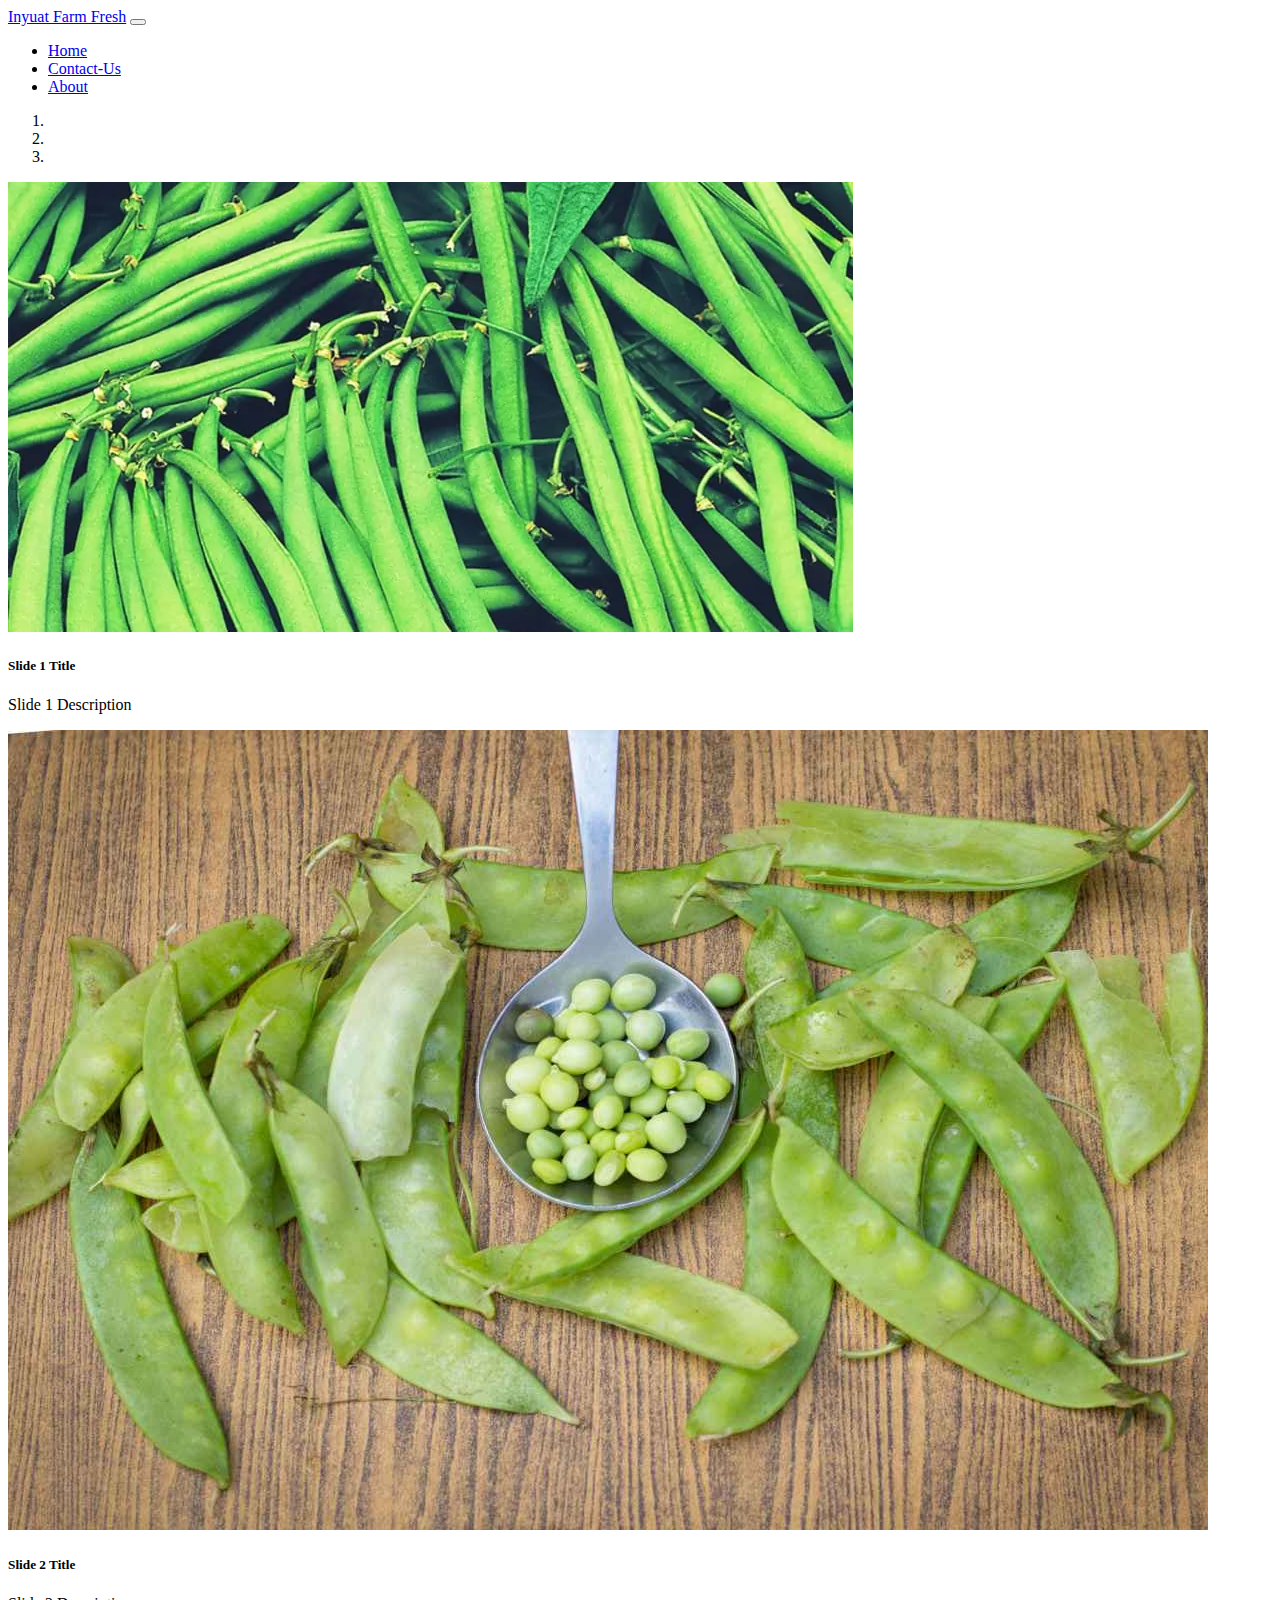
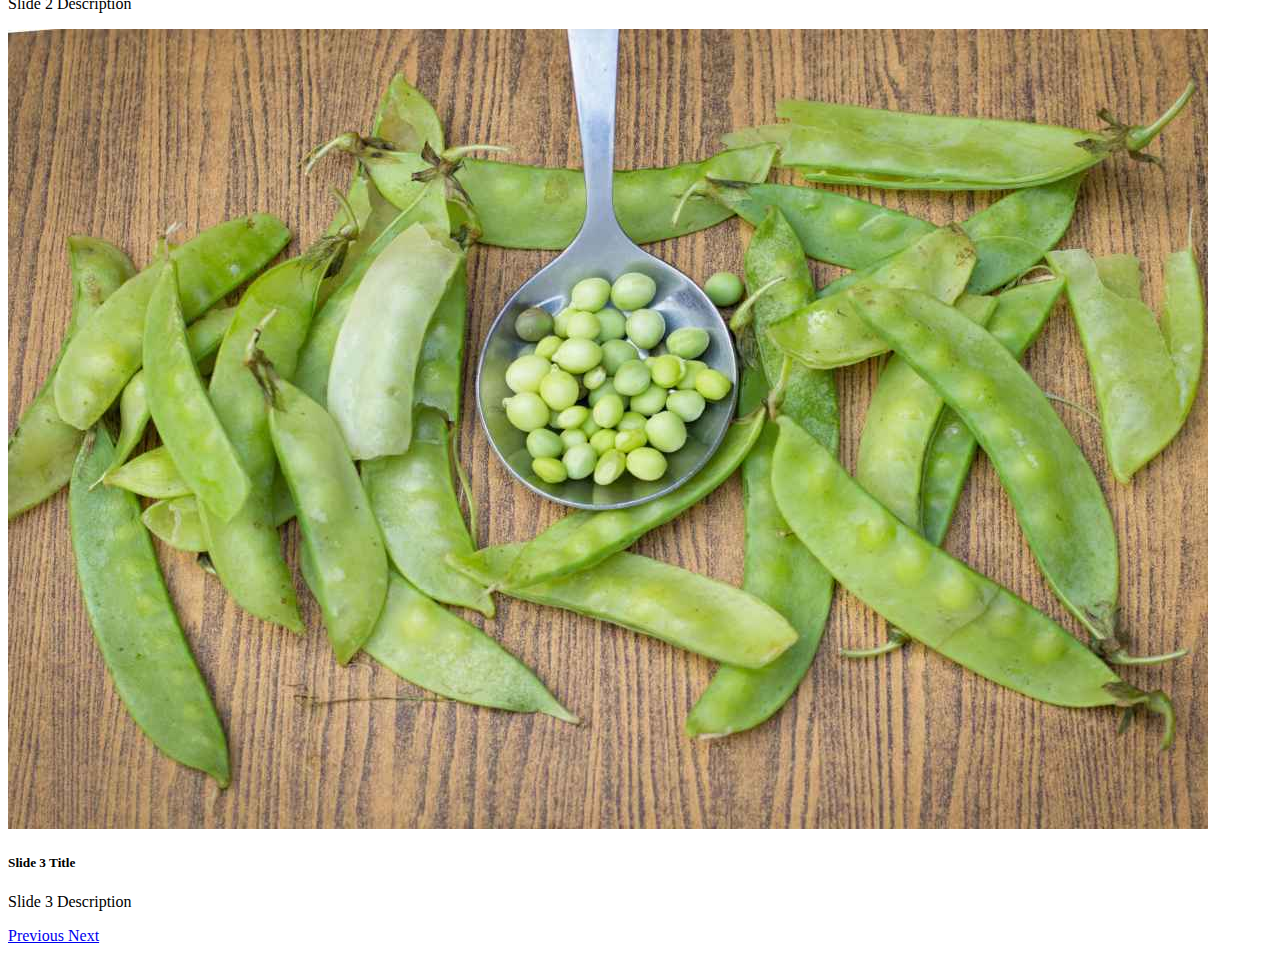
<file: index.html>
<!doctype html>
<html lang="en">
  <head>
    <meta charset="utf-8">
    <meta name="viewport" content="width=device-width, initial-scale=1">
    <title>Bootstrap demo</title>
    <link href="https://cdn.jsdelivr.net/npm/bootstrap@5.3.0-alpha1/dist/css/bootstrap.min.css" rel="stylesheet" integrity="sha384-GLhlTQ8iRABdZLl6O3oVMWSktQOp6b7In1Zl3/Jr59b6EGGoI1aFkw7cmDA6j6gD" crossorigin="anonymous">
  </head>
  <body>
    <style>
      /* <script src="https://ajax.googleapis.com/ajax/libs/jquery/3.5.1/jquery.min.js"></script> */

    </style>
    <script src="https://cdn.jsdelivr.net/npm/bootstrap@5.3.0-alpha1/dist/js/bootstrap.bundle.min.js" integrity="sha384-w76AqPfDkMBDXo30jS1Sgez6pr3x5MlQ1ZAGC+nuZB+EYdgRZgiwxhTBTkF7CXvN" crossorigin="anonymous"></script>
  <!-- <nav class="navbar bg-dark" data-bs-theme="dark"> -->
   
  <nav class="navbar  navbar-expand-lg bg-body-tertiary  bg-dark" data-bs-theme="dark">
    <div class="container-fluid">
      <a class="navbar-brand" href="#">Inyuat Farm Fresh</a>
      <button class="navbar-toggler" type="button" data-bs-toggle="collapse" data-bs-target="#navbarNav" aria-controls="navbarNav" aria-expanded="false" aria-label="Toggle navigation">
        <span class="navbar-toggler-icon"></span>
      </button>
      <div class="collapse navbar-collapse " id="navbarNav">
        
        <ul class="navbar-nav me-auto mb-2  mb-lg-0">
        <!-- <ul class="navbar-nav me-auto mb-2 mb-lg-0"> -->
        <!-- <ul class="navbar-nav me-auto mb-2 mb-lg-0"> -->
          <li class="nav-item ms-3 ">
            <a class="nav-link active" aria-current="page" href="#">Home</a>
          </li>
          <li class="nav-item ms-3 ">
            <a class="nav-link" href="#">Contact-Us</a>
          </li>
          <li class="nav-item ms-3 ">
            <a class="nav-link" href="#">About</a>
          </li>
        </ul>
      </div>
    </div>
  </nav>

  <!-- <div id="carouselExampleIndicators" class="carousel slide carousel-fade">
    <div class="carousel-indicators">
      <button type="button" data-bs-target="#carouselExampleIndicators" data-bs-slide-to="0" class="active" aria-current="true" aria-label="Slide 1"></button>
      <button type="button" data-bs-target="#carouselExampleIndicators" data-bs-slide-to="1" aria-label="Slide 2"></button>
      <button type="button" data-bs-target="#carouselExampleIndicators" data-bs-slide-to="2" aria-label="Slide 3"></button>
    </div>
    <div class="carousel-inner">
      <div class="carousel-item active">
        <img src="img/fbeans.webp" class="d-block w-100" alt="...">
      </div>
      <div class="carousel-item">
        <img src="img/snow-pea.jpg" class="d-block w-100" alt="...">
      </div>
      <div class="carousel-item">
        <img src="img/babycorn.jpeg" class="d-block w-100" alt="...">
      </div>
    </div>
    <button class="carousel-control-prev" type="button" data-bs-target="#carouselExampleIndicators" data-bs-slide="prev">
      <span class="carousel-control-prev-icon" aria-hidden="true"></span>
      <span class="visually-hidden">Previous</span>
    </button>
    <button class="carousel-control-next" type="button" data-bs-target="#carouselExampleIndicators" data-bs-slide="next">
      <span class="carousel-control-next-icon" aria-hidden="true"></span>
      <span class="visually-hidden">Next</span>
    </button>
  </div> -->


  <!-- <div id="carouselExampleInterval" class="carousel slide" data-bs-ride="carousel">
    <div class="carousel-inner">
      <div class="carousel-item active" data-bs-interval="10000">
        <img src="img/fbeans.webp" class="d-block w-100" alt="...">
        <!-- <img src="..." class="d-block w-100" alt="..."> -->
      <!-- </div>
      <div class="carousel-item" data-bs-interval="2000">
        <img src="img/snow-pea.jpg" class="d-block w-100" alt="...">
        <!-- <img src="..." class="d-block w-100" alt="..."> -->
      <!-- </div> -->
      <!-- <div class="carousel-item">
        <!-- <img src="..." class="d-block w-100" alt="...">
         -->
         <!-- <img src="img/babycorn.jpeg" class="d-block w-100" alt="...">
      </div>
    </div>
    <button class="carousel-control-prev" type="button" data-bs-target="#carouselExampleInterval" data-bs-slide="prev">
      <span class="carousel-control-prev-icon" aria-hidden="true"></span>
      <span class="visually-hidden">Previous</span>
    </button>
    <button class="carousel-control-next" type="button" data-bs-target="#carouselExampleInterval" data-bs-slide="next">
      <span class="carousel-control-next-icon" aria-hidden="true"></span>
      <span class="visually-hidden">Next</span>
    </button> -->
  <!-- </div> --> 

  <div id="carouselExampleIndicators" class="carousel slide" data-ride="carousel">
    <ol class="carousel-indicators">
      <li data-target="#carouselExampleIndicators" data-slide-to="0" class="active"></li>
      <li data-target="#carouselExampleIndicators" data-slide-to="1"></li>
      <li data-target="#carouselExampleIndicators" data-slide-to="2"></li>
    </ol>
    <div class="carousel-inner">
      <div class="carousel-item active">
        <img src="img/fbeans.webp" class="d-block w-100" alt="Slide 1">
        <div class="carousel-caption d-none d-md-block">
          <h5>Slide 1 Title</h5>
          <p>Slide 1 Description</p>
        </div>
      </div>
      <div class="carousel-item">
        <img src="img/snow-pea.jpg" class="d-block w-100" alt="Slide 2">
        <div class="carousel-caption d-none d-md-block">
          <h5>Slide 2 Title</h5>
          <p>Slide 2 Description</p>
        </div>
      </div>
      <div class="carousel-item">
        <img src="img/snow-pea.jpg" class="d-block w-100" alt="Slide 3">
        <div class="carousel-caption d-none d-md-block">
          <h5>Slide 3 Title</h5>
          <p>Slide 3 Description</p>
        </div>
      </div>
    </div>
    <a class="carousel-control-prev" href="#carouselExampleIndicators" role="button" data-slide="prev">
      <span class="carousel-control-prev-icon" aria-hidden="true"></span>
      <span class="sr-only">Previous</span>
    </a>
    <a class="carousel-control-next" href="#carouselExampleIndicators" role="button" data-slide="next">
      <span class="carousel-control-next-icon" aria-hidden="true"></span>
      <span class="sr-only">Next</span>
    </a>
  </div>

</body>
</html>
</file>
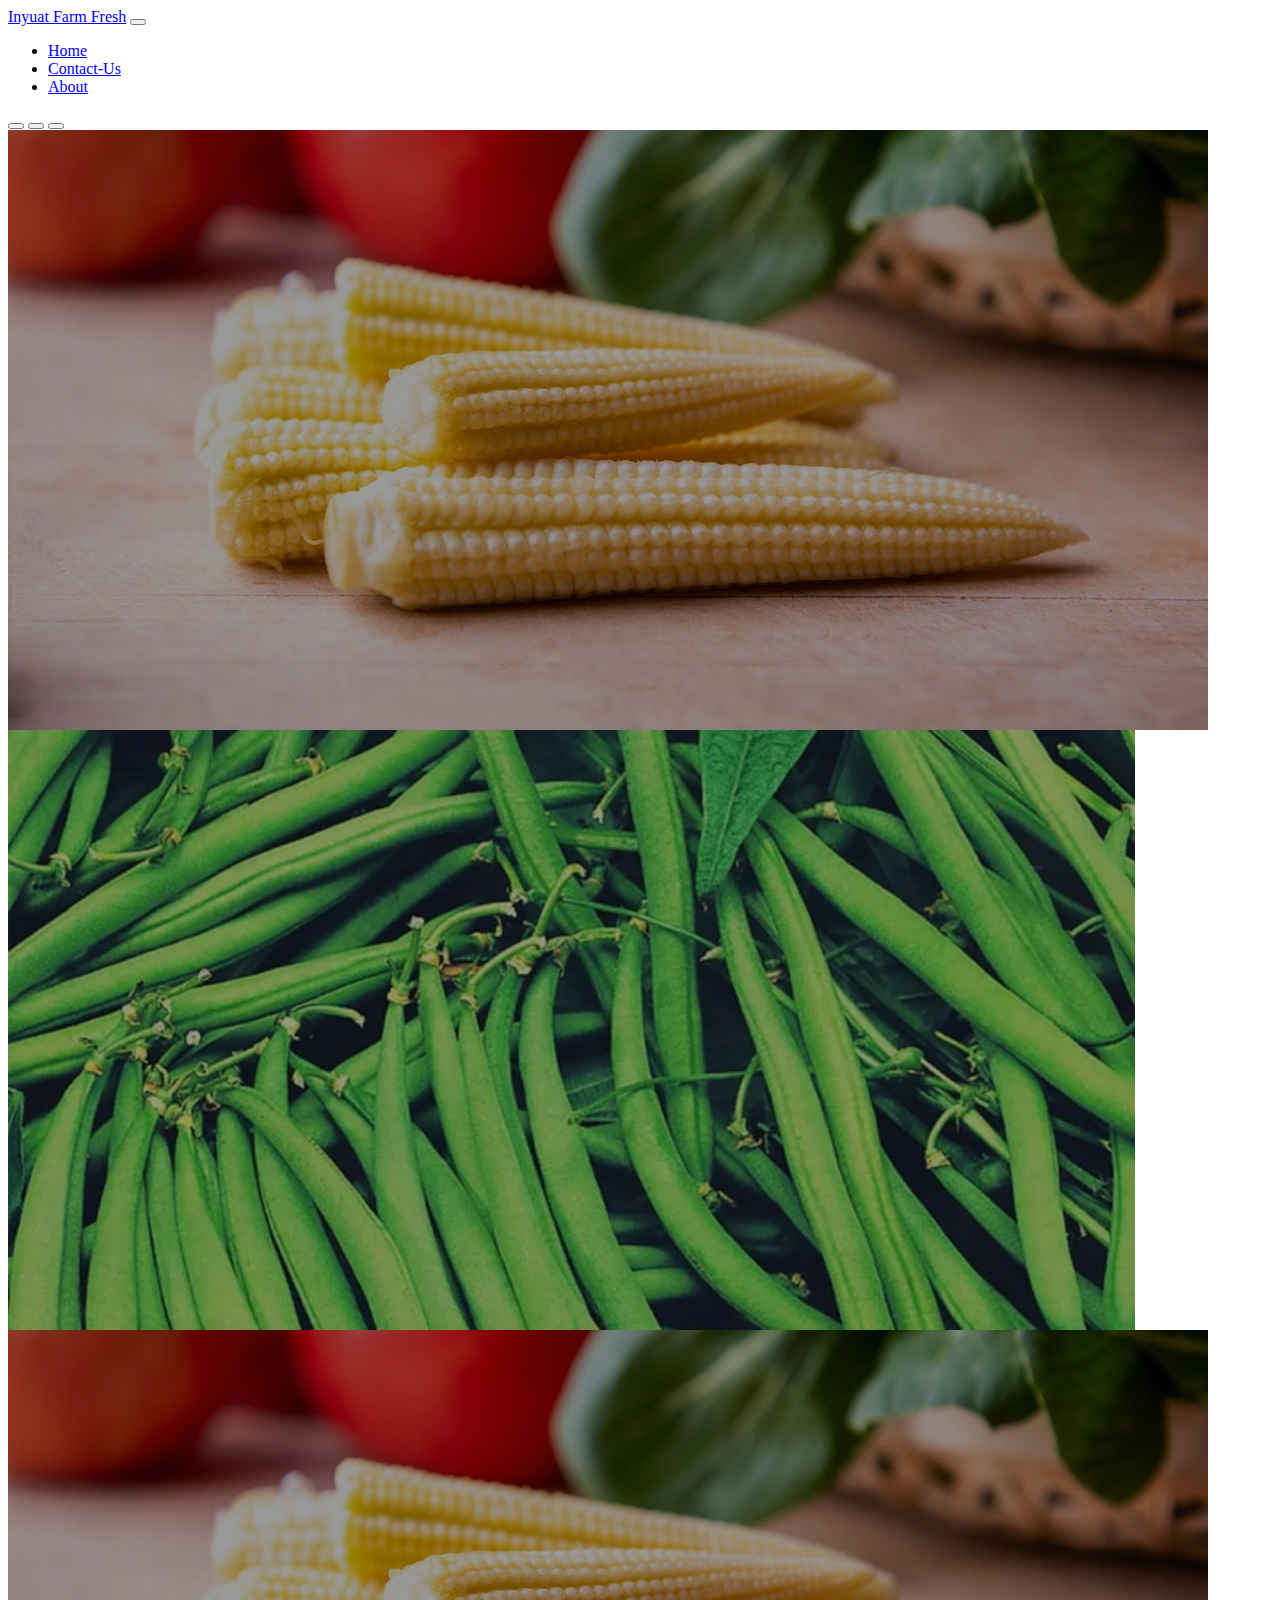
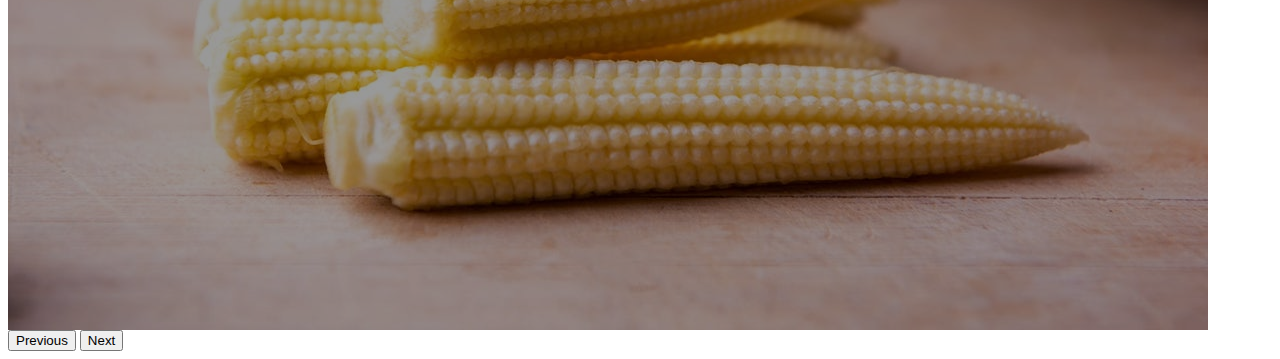
<file: coursel_2 .html>
<!DOCTYPE html>
<html>
<head>
    <title>Inyuat Farm Fresh - Premium Fruit and Vegetable Exports</title>
  <link rel="stylesheet" type="text/css" href="file.css">
  <meta charset="utf-8">
    <meta name="viewport" content="width=device-width, initial-scale=1">
    <link href="https://cdn.jsdelivr.net/npm/bootstrap@5.3.0-alpha1/dist/css/bootstrap.min.css" rel="stylesheet" integrity="sha384-GLhlTQ8iRABdZLl6O3oVMWSktQOp6b7In1Zl3/Jr59b6EGGoI1aFkw7cmDA6j6gD" crossorigin="anonymous">
</head>
<body>
    <script src="https://cdn.jsdelivr.net/npm/bootstrap@5.3.0-alpha1/dist/js/bootstrap.bundle.min.js" integrity="sha384-w76AqPfDkMBDXo30jS1Sgez6pr3x5MlQ1ZAGC+nuZB+EYdgRZgiwxhTBTkF7CXvN" crossorigin="anonymous"></script>
  <header>
    <div class="container">
        <div class="logo">
          <!-- <img src="logo.png" alt="Inyuat Farm Fresh Logo"> -->
        </div>
    <nav class="navbar  navbar-expand-lg bg-body-tertiary  bg-dark" data-bs-theme="dark">
        <div class="container-fluid">
          <a class="navbar-brand" href="#">Inyuat Farm Fresh</a>
          <button class="navbar-toggler" type="button" data-bs-toggle="collapse" data-bs-target="#navbarNav" aria-controls="navbarNav" aria-expanded="false" aria-label="Toggle navigation">
            <span class="navbar-toggler-icon"></span>
          </button>
          <div class="collapse navbar-collapse " id="navbarNav">
            
            <ul class="navbar-nav me-auto mb-2  mb-lg-0">
            <!-- <ul class="navbar-nav me-auto mb-2 mb-lg-0"> -->
            <!-- <ul class="navbar-nav me-auto mb-2 mb-lg-0"> -->
              <li class="nav-item ms-3 ">
                <a class="nav-link active" aria-current="page" href="#home">Home</a>
              </li>
              <li class="nav-item ms-3 ">
                <a class="nav-link" href="#contact">Contact-Us</a>
              </li>
              <li class="nav-item ms-3 ">
                <a class="nav-link" href="#about">About</a>
              </li>
            </ul>
          </div>
        </div>
      </nav>
      </div>
  </header>
  <div class="container">
<div id="hero-carousel" class="carousel carousel-fade carousel-dark slide" data-bs-ride="carousel">
    <div class="carousel-indicators">
      <button type="button" data-bs-target="#hero-carousel" data-bs-slide-to="0" class="active" aria-current="true" aria-label="Slide 1"></button>
      <button type="button" data-bs-target="#hero-carousel" data-bs-slide-to="1" aria-label="Slide 2"></button>
      <button type="button" data-bs-target="#hero-carousel" data-bs-slide-to="2" aria-label="Slide 3"></button>
    </div>

    <div class="carousel-inner">
      <div class="carousel-item active c-item">
        <img src="img/babycorn.jpeg" class="d-block w-100 c-img" alt="Slide 1">
        <!-- <div class="carousel-caption top-0 mt-4">
          <p class="mt-5 fs-3 text-uppercase">Discover the hidden world</p>
          <h1 class="display-1 fw-bolder text-capitalize">The Aurora Tours</h1>
          <button class="btn btn-primary px-4 py-2 fs-5 mt-5">Book a tour</button>
        </div> -->
      </div>
      <div class="carousel-item c-item">
        <img src="img/fbeans.webp" class="d-block w-100 c-img" alt="Slide 2">
        <!-- <div class="carousel-caption top-0 mt-4">
          <p class="text-uppercase fs-3 mt-5">The season has arrived</p>
          <p class="display-1 fw-bolder text-capitalize">3 available tours</p>
          <button class="btn btn-primary px-4 py-2 fs-5 mt-5" data-bs-toggle="modal"
            data-bs-target="#booking-modal">Book a tour</button> -->
            <h5> </h5>
            <p></p>
        </div>
      
      <div class="carousel-item c-item">
        <img src="img/babycorn.jpeg" class="d-block w-100 c-img" alt="Slide 3">
        <!-- <div class="carousel-caption top-0 mt-4">
          <p class="text-uppercase fs-3 mt-5">Destination activities</p>
          <p class="display-1 fw-bolder text-capitalize">Go glacier hiking</p>
          <button class="btn btn-primary px-4 py-2 fs-5 mt-5" data-bs-toggle="modal"
            data-bs-target="#booking-modal">Book a tour</button>
        </div> -->
      </div>
    </div>
    </div>
    <button class="carousel-control-prev" type="button" data-bs-target="#hero-carousel" data-bs-slide="prev">
      <span class="carousel-control-prev-icon" aria-hidden="true"></span>
      <span class="visually-hidden">Previous</span>
    </button>
    <button class="carousel-control-next" type="button" data-bs-target="#hero-carousel" data-bs-slide="next">
      <span class="carousel-control-next-icon" aria-hidden="true"></span>
      <span class="visually-hidden">Next</span>

    </button>
  </div>
</div>
</body>
</html>
</file>
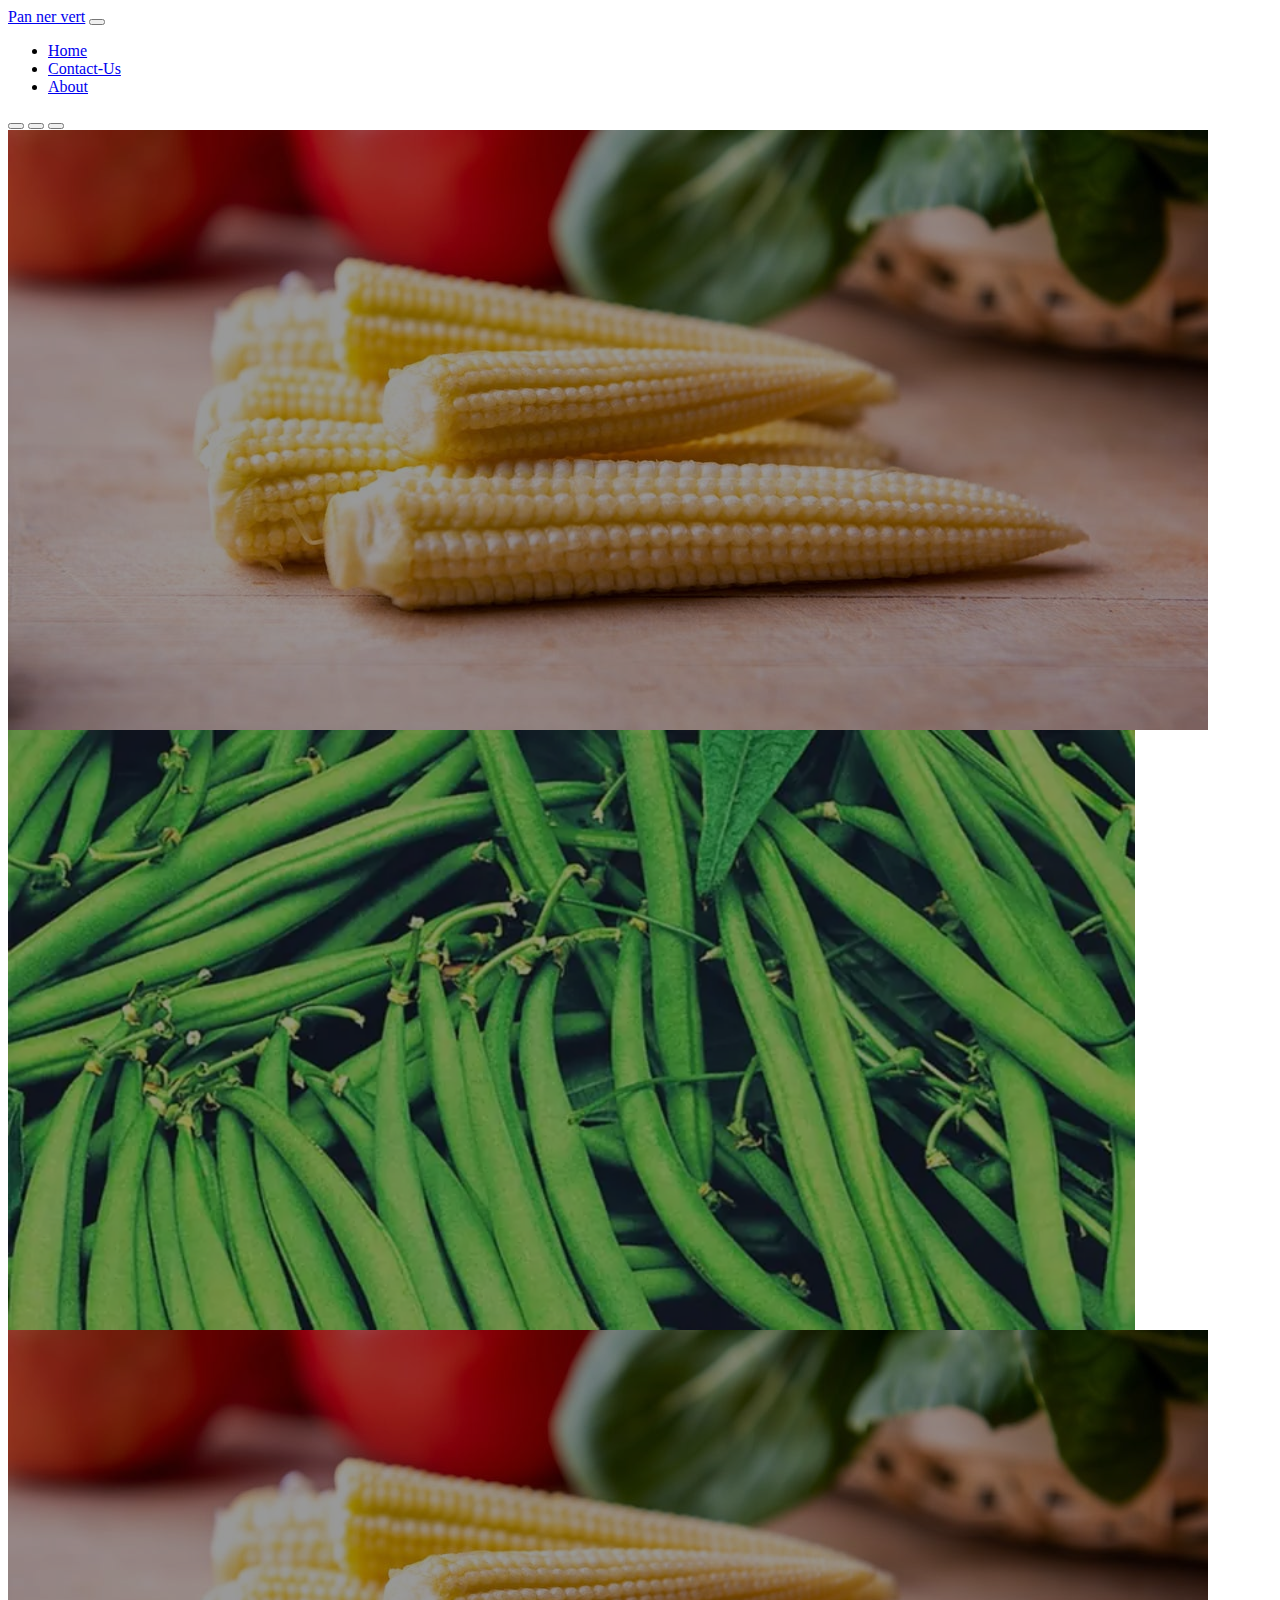
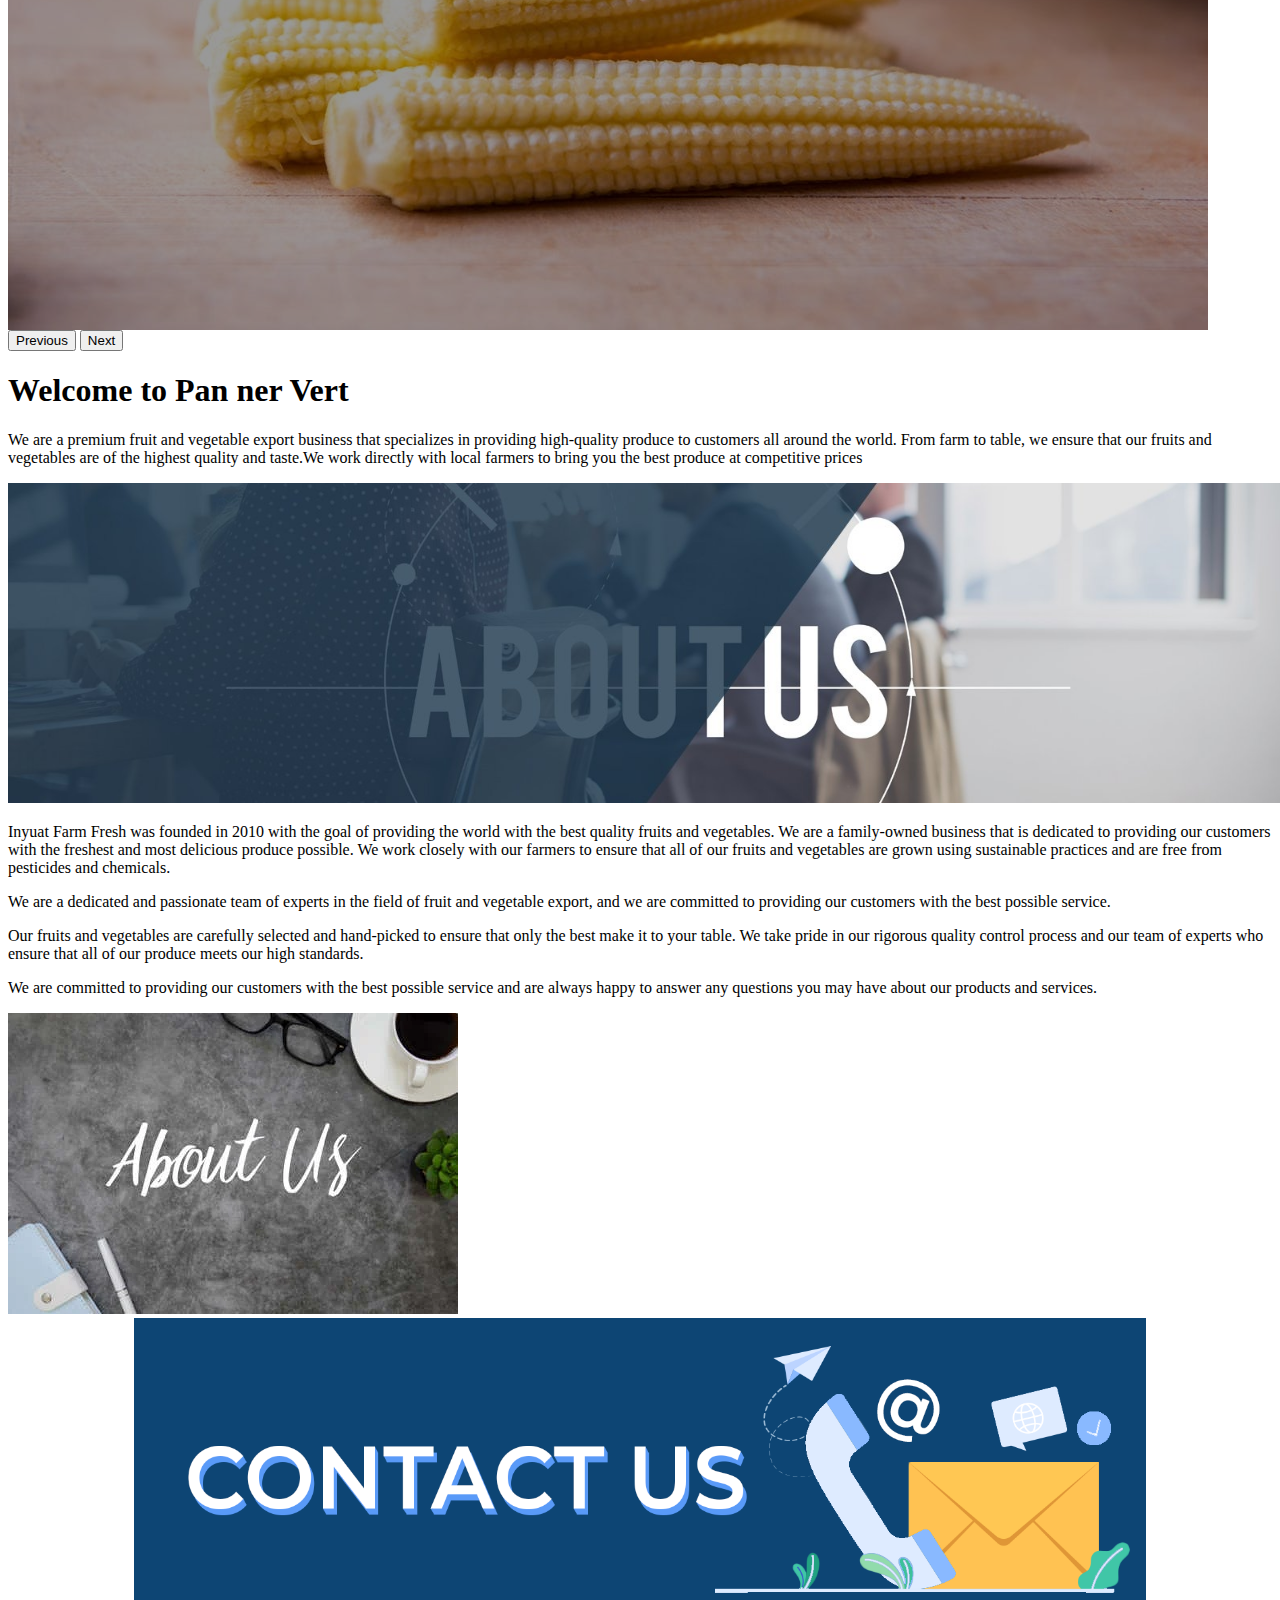
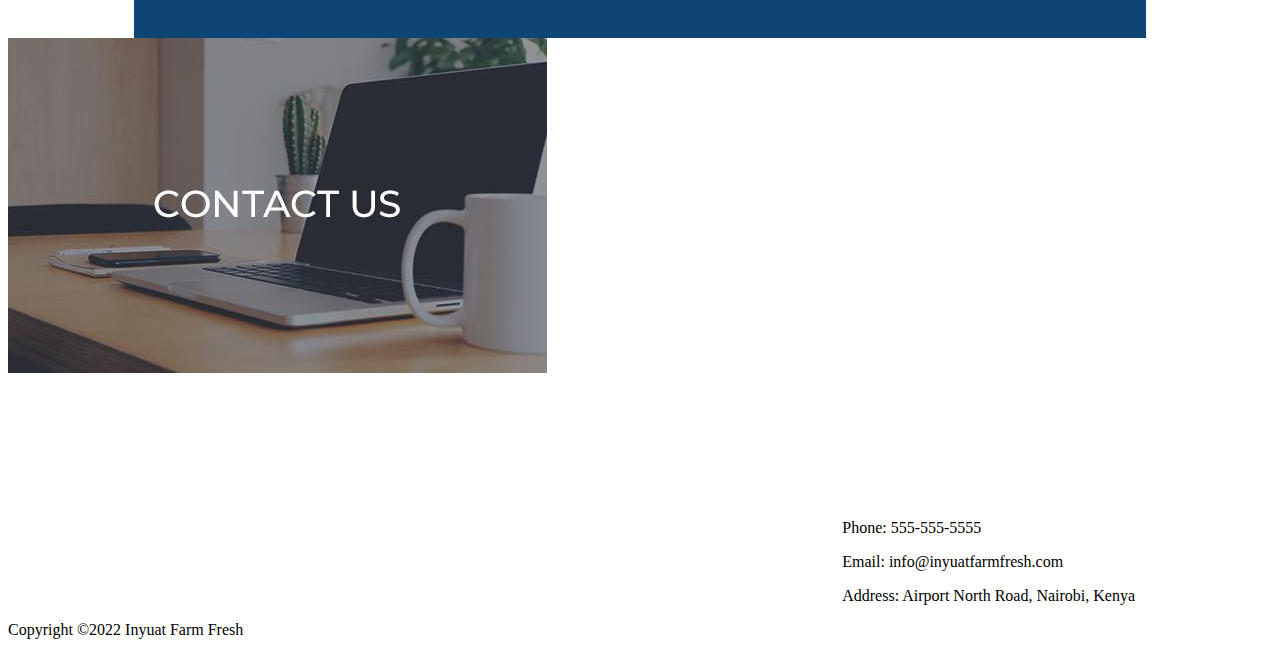
<file: indexweb.html>
<!DOCTYPE html>
<html>
<head>
    <title>Pan ner vert - Premium Fruit and Vegetable Exports</title>
  <link rel="stylesheet" type="text/css" href="file.css">
  <meta charset="utf-8">
    <meta name="viewport" content="width=device-width, initial-scale=1">
    <link href="https://cdn.jsdelivr.net/npm/bootstrap@5.3.0-alpha1/dist/css/bootstrap.min.css" rel="stylesheet" integrity="sha384-GLhlTQ8iRABdZLl6O3oVMWSktQOp6b7In1Zl3/Jr59b6EGGoI1aFkw7cmDA6j6gD" crossorigin="anonymous">
</head>
<body>
    <script src="https://cdn.jsdelivr.net/npm/bootstrap@5.3.0-alpha1/dist/js/bootstrap.bundle.min.js" integrity="sha384-w76AqPfDkMBDXo30jS1Sgez6pr3x5MlQ1ZAGC+nuZB+EYdgRZgiwxhTBTkF7CXvN" crossorigin="anonymous"></script>
  <header>


   
        <div class="logo">
          <!-- <img src="logo.png" alt="Inyuat Farm Fresh Logo"> -->
        </div>
    <nav class="navbar  navbar-expand-lg bg-body-tertiary  bg-dark" data-bs-theme="dark">
        <div class="container-fluid">
          <a class="navbar-brand" href="#">Pan ner vert</a>
          <button class="navbar-toggler" type="button" data-bs-toggle="collapse" data-bs-target="#navbarNav" aria-controls="navbarNav" aria-expanded="false" aria-label="Toggle navigation">
            <span class="navbar-toggler-icon"></span>
          </button>
          <div class="collapse navbar-collapse " id="navbarNav">
            
            <ul class="navbar-nav me-auto mb-2  mb-lg-0">
            <!-- <ul class="navbar-nav me-auto mb-2 mb-lg-0"> -->
            <!-- <ul class="navbar-nav me-auto mb-2 mb-lg-0"> -->
              <li class="nav-item ms-3 ">
                <a class="nav-link active" aria-current="page" href="#home">Home</a>
              </li>
              <li class="nav-item ms-3 ">
                <a class="nav-link" href="#contact">Contact-Us</a>
              </li>
              <li class="nav-item ms-3 ">
                <a class="nav-link" href="#about">About</a>
              </li>
            </ul>
          </div>
        </div>
      </nav>
   
  </header>

<div id="hero-carousel" class="carousel carousel-fade carousel-dark slide" data-bs-ride="carousel">
    <div class="carousel-indicators">
      <button type="button" data-bs-target="#hero-carousel" data-bs-slide-to="0" class="active" aria-current="true" aria-label="Slide 1"></button>
      <button type="button" data-bs-target="#hero-carousel" data-bs-slide-to="1" aria-label="Slide 2"></button>
      <button type="button" data-bs-target="#hero-carousel" data-bs-slide-to="2" aria-label="Slide 3"></button>
    </div>

    <div class="carousel-inner">
      <div class="carousel-item active c-item">
        <img src="img/babycorn.jpeg" class="d-block w-100 c-img" alt="Slide 1">
        <!-- <div class="carousel-caption top-0 mt-4">
          <p class="mt-5 fs-3 text-uppercase">Discover the hidden world</p>
          <h1 class="display-1 fw-bolder text-capitalize">The Aurora Tours</h1>
          <button class="btn btn-primary px-4 py-2 fs-5 mt-5">Book a tour</button>
        </div> -->
      </div>
      <div class="carousel-item c-item">
        <img src="img/fbeans.webp" class="d-block w-100 c-img" alt="Slide 2">
        <!-- <div class="carousel-caption top-0 mt-4">
          <p class="text-uppercase fs-3 mt-5">The season has arrived</p>
          <p class="display-1 fw-bolder text-capitalize">3 available tours</p>
          <button class="btn btn-primary px-4 py-2 fs-5 mt-5" data-bs-toggle="modal"
            data-bs-target="#booking-modal">Book a tour</button> -->
            <h5> </h5>
            <p></p>
        </div>
      
      <div class="carousel-item c-item">
        <img src="img/babycorn.jpeg" class="d-block w-100 c-img" alt="Slide 3">
        <!-- <div class="carousel-caption top-0 mt-4">
          <p class="text-uppercase fs-3 mt-5">Destination activities</p>
          <p class="display-1 fw-bolder text-capitalize">Go glacier hiking</p>
          <button class="btn btn-primary px-4 py-2 fs-5 mt-5" data-bs-toggle="modal"
            data-bs-target="#booking-modal">Book a tour</button>
        </div> -->
      </div>
    </div>
    </div>
    <button class="carousel-control-prev" type="button" data-bs-target="#hero-carousel" data-bs-slide="prev">
      <span class="carousel-control-prev-icon" aria-hidden="true"></span>
      <span class="visually-hidden">Previous</span>
    </button>
    <button class="carousel-control-next" type="button" data-bs-target="#hero-carousel" data-bs-slide="next">
      <span class="carousel-control-next-icon" aria-hidden="true"></span>
      <span class="visually-hidden">Next</span>

    </button>
  </div>


  <section id="home">
    <div class="m-5">
    <!-- <div class="container"> -->
      <!-- <h1>Welcome to Inyuat Farm Fresh</h1> -->
      <!-- <div class="container"> -->
        <!-- <img src="https://via.placeholder.com/1200x300.png?text=Banner+Image" class="img-fluid" alt="Banner Image"> -->
      <!-- </div> -->
      <div class="p-4 p-md-5 mb-4 rounded text-bg-dark">
        <!-- <div class="col-md-6 px-0"> -->
        <div class="text-center px-0">
          <h1 class="display-4 fst-italic">Welcome to Pan ner Vert </h1>
          <p class="lead my-3">We are a premium fruit and vegetable export business that specializes in providing high-quality produce to customers all around the world. From farm to table, we ensure that our fruits and vegetables are of the highest quality and taste.We work directly with local farmers to bring you the best produce at competitive prices</p>
          <!-- <p class="lead mb-0"><a href="#" class="text-white fw-bold">Continue reading...</a></p> -->
        <!-- </div> -->
    </div>
      
  </section>
  <section id="about">
    <div>
        <div class="container pt-5 pb-5 pl-2">
          <div class="about-us">
            <img src="img/aboutus-org.jpg" style="object-fit :cover" alt="" width="1280" height="320">
          </div>
        </div>
    </div>
    <div class=" text-end text-bg-dark pt-5 pb-5 pl-2">
      <div class="row justify-content-start">
        <div class="col-7">
          
          <!-- <div class="col-md-8 pt-5 pb-5 text-center ">  -->
              <!-- <h2>About Inyuat Farm Fresh</h2> -->
              <p>Inyuat Farm Fresh was founded in 2010 with the goal of providing the world with the best quality fruits and vegetables. We are a family-owned business that is dedicated to providing our customers with the freshest and most delicious produce possible. We work closely with our farmers to ensure that all of our fruits and vegetables are grown using sustainable practices and are free from pesticides and chemicals.</p>
              <p>We are a dedicated and passionate team of experts in the field of fruit and vegetable export, and we are committed to providing our customers with the best possible service.</p>
              <p>Our fruits and vegetables are carefully selected and hand-picked to ensure that only the best make it to your table. We take pride in our rigorous quality control process and our team of experts who ensure that all of our produce meets our high standards.</p>
              <p>We are committed to providing our customers with the best possible service and are always happy to answer any questions you may have about our products and services.</p>
            <!-- </div> -->
        </div>
        <div class="col-3">
          <img src="/img/about.jpg" alt="">
        </div>
      </div>
  </section>
  <section id="contact" class="pt-5">
    <div>
      <img src="img/cover-career.png" style="object-fit :cover; display: block;
      margin-left: auto;margin-right: auto;  width: 80%;" alt=""  width="1280" height="320">
    </div>

    <!-- <div class="container text-center text-bg-dark p-5 "> -->
    <div class="container text-center  p-5 ">
      <div class="row justify-content-start text-bg-dark ">
        <div class="col-4 pt-3 pb-3 pl-2">
            <img src="/img/contactus.jpg" alt="">
          </div>
        <div class="col-7 c2 ">
          
          
              <p>Phone: 555-555-5555</p>
                <p>Email: info@inyuatfarmfresh.com</p>
                <p>Address: Airport North Road, Nairobi, Kenya</p>
        </div>
        
      </div>
  </section>

  <footer>
    <div text-bg-dark>
  <p class="text-center my-4">Copyright ©2022 Inyuat Farm Fresh</p>
</div>
</footer>


</body>
</html>
</file>
<file: file.css>
.c-item {
    height: 600px;
  }
  
  .c-img {
    height: 100%;
    object-fit: cover;
    filter: brightness(0.6);
  }
  .c2 {
    margin: auto;
    /* width: 50%; */
    /* object-fit: cover; */
    /* border: 3px solid green; */
    padding-top: 10%;
    padding-left: 66%;
  }
  .img_2{
    object-fit: cover;
    height: 60px;

  }
  /* .about-us{
    height: 640;
    width: 360;

  } */
</file>
